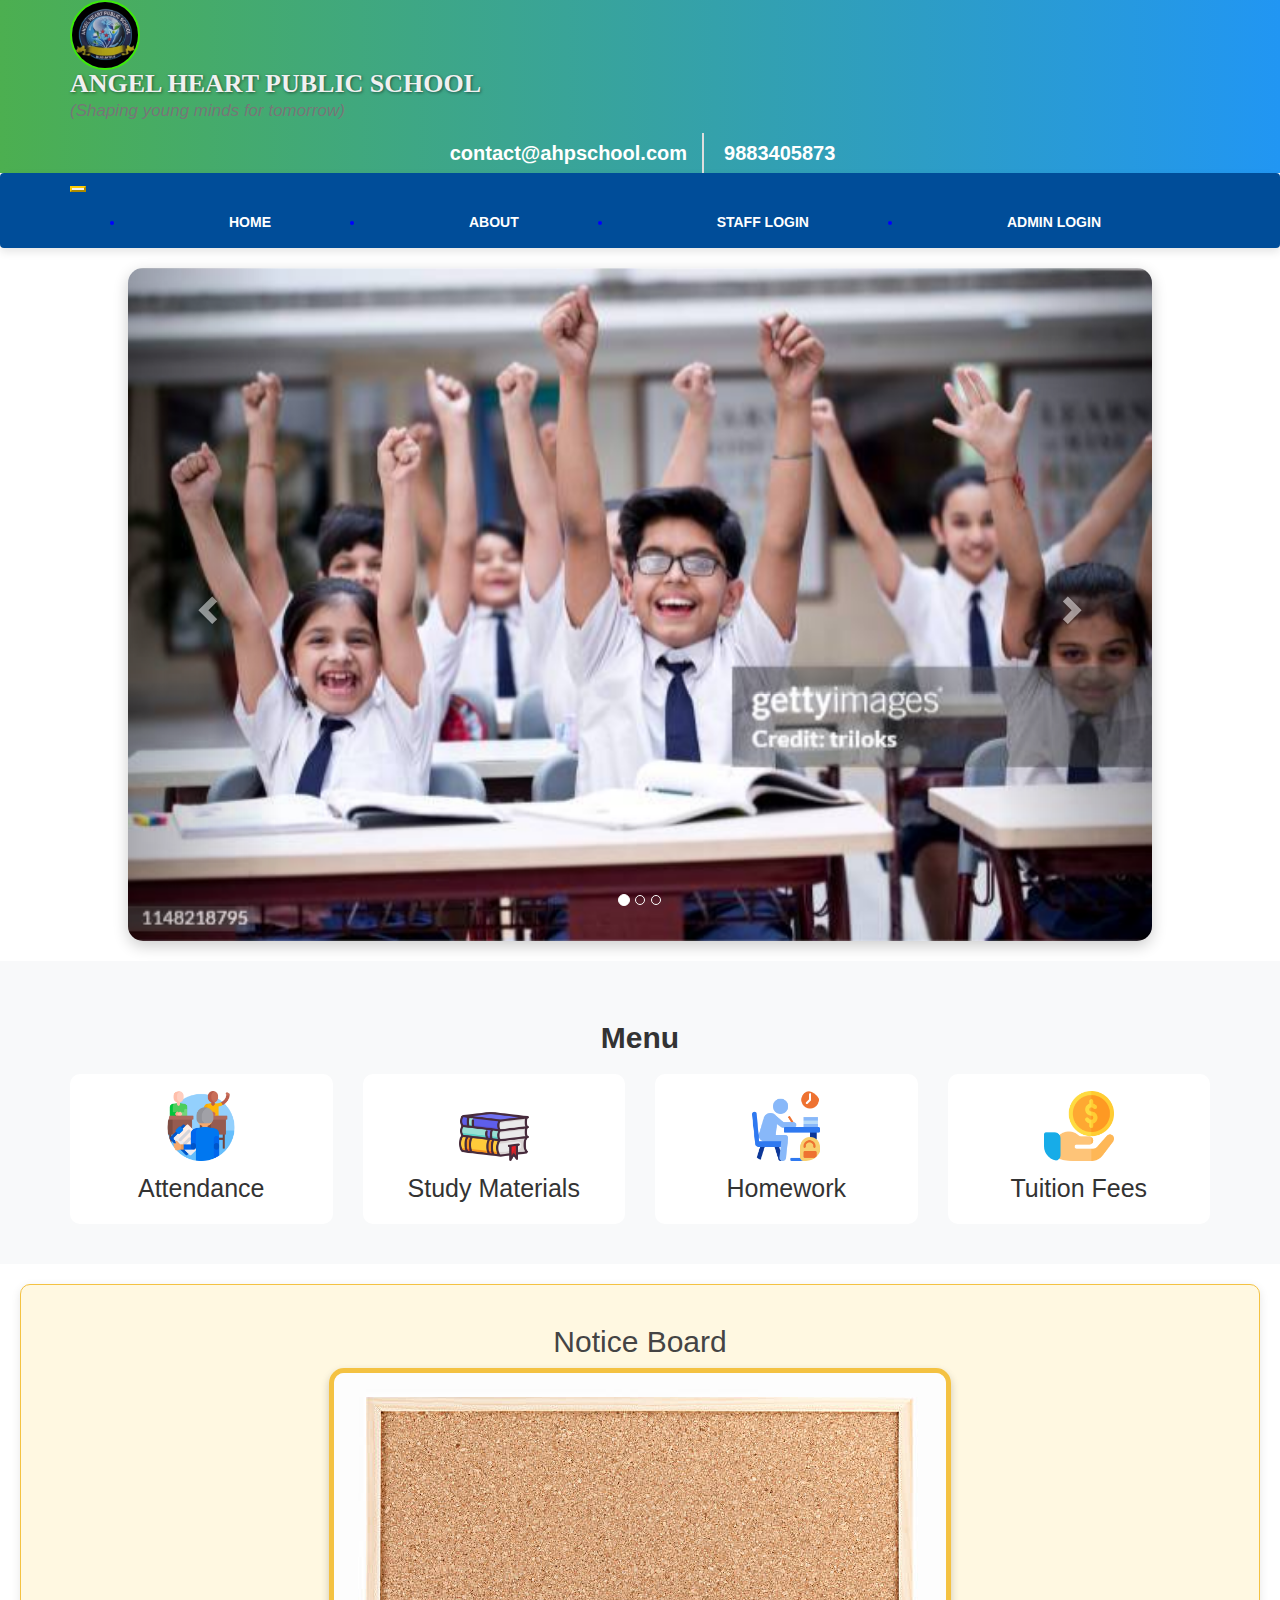
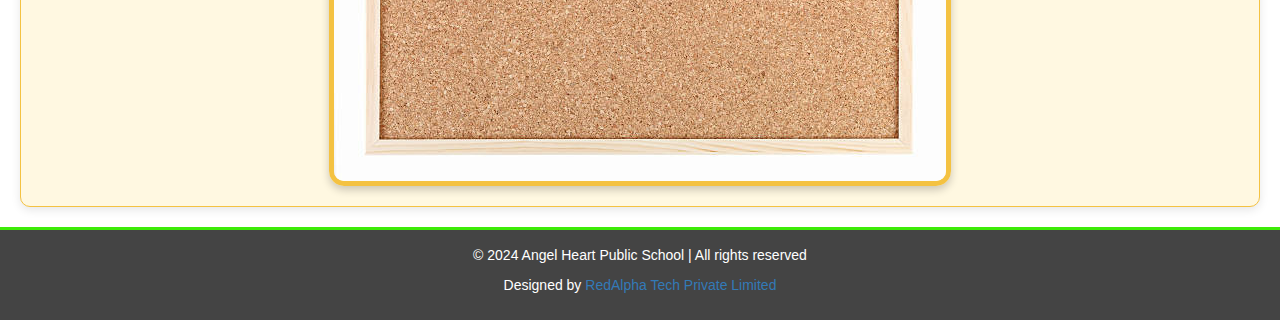
<file: index.html>
<!doctype html>
<html lang="en">

<head>
    <!-- Required meta tags -->
    <meta charset="utf-8">
    <meta name="viewport" content="width=device-width, initial-scale=1, shrink-to-fit=no">

    <!-- Bootstrap CSS -->
    <link rel="stylesheet" href="https://cdn.jsdelivr.net/npm/bootstrap@4.1.3/dist/css/bootstrap.min.css"
        integrity="sha384-MCw98/SFnGE8fJT3GXwEOngsV7Zt27NXFoaoApmYm81iuXoPkFOJwJ8ERdknLPMO" crossorigin="anonymous">
    <link rel="stylesheet" href="style.css">
    <link rel="stylesheet" href="https://maxcdn.bootstrapcdn.com/bootstrap/3.4.1/css/bootstrap.min.css">
    <script src="https://ajax.googleapis.com/ajax/libs/jquery/3.7.1/jquery.min.js"></script>
    <script src="https://maxcdn.bootstrapcdn.com/bootstrap/3.4.1/js/bootstrap.min.js"></script>
    <link rel="stylesheet" href="https://cdnjs.cloudflare.com/ajax/libs/font-awesome/6.6.0/css/all.min.css"
        integrity="sha512-Kc323vGBEqzTmouAECnVceyQqyqdsSiqLQISBL29aUW4U/M7pSPA/gEUZQqv1cwx4OnYxTxve5UMg5GT6L4JJg=="
        crossorigin="anonymous" referrerpolicy="no-referrer" />

    <title>Welcome to Angel Heart Public School</title>
</head>

<body>
    <!-- Header Section -->
<header class="header p-3 bg-gradient border-bottom">
    <div class="container d-flex justify-content-between align-items-center">
        <!-- School Logo and Name -->
        <div class="logo-section d-flex align-items-center">
            <img src="school-logo.png" alt="School Logo" class="school-logo animated-logo">
            <div>
                <h1 class="school-name mb-0">Angel Heart Public School</h1>
                <p class="text-muted mb-0">(Shaping young minds for tomorrow)</p>
            </div>
        </div>

        <!-- Contact Information -->
        
    </div>
    <div class="contact-info d-flex justify-content-center align-items-center">
        <div class="contact-item d-flex align-items-center">
            <i class="fa-solid fa-envelope" title="Send Email"></i>
            <a href="mailto:contact@ahpschool.com">contact@ahpschool.com</a>
        </div>
        <div class="separator"></div>
        <div class="contact-item d-flex align-items-center">
            <i class="fa-solid fa-phone" title="Call Us"></i>
            <a href="tel:+11234567890">9883405873</a>
        </div>
        <!-- <div class="separator"></div> -->
        <!-- <div class="contact-item d-flex align-items-center">
            <i class="fa-brands fa-whatsapp" title="Chat on WhatsApp"></i>
            <a href="https://wa.me/19876543210" target="_blank">+1-987-654-3210</a>
        </div> -->
    </div>
    
    
</header>

    <!-- Navbar Section -->
    <nav class="navbar navbar-expand-lg navbar-light bg-light">
        <div class="container">
            <button class="navbar-toggler" type="button" data-toggle="collapse" data-target="#navbarNav"
                aria-controls="navbarNav" aria-expanded="false" aria-label="Toggle navigation">
                <span class="navbar-toggler-icon"></span>
            </button>
            <div class="collapse navbar-collapse" id="navbarNav">
                <ul class="navbar-nav w-100 d-flex justify-content-between">
                    <li class="nav-item flex-grow-1 text-center"><a class="nav-link" href="index.html"><i class="fa-solid fa-house"></i>Home</a></li>
                    <li class="nav-item flex-grow-1 text-center"><a class="nav-link" href="about.html"><i class="fa-solid fa-address-card"></i>About</a></li>
                    <li class="nav-item flex-grow-1 text-center"><a class="nav-link" href="#staff-login"><i class="fa-solid fa-user-tie"></i>Staff Login</a>
                    </li>
                    <li class="nav-item flex-grow-1 text-center"><a class="nav-link" href="#admin-login"><i class="fa-solid fa-user" style="size: 3rem;"></i>Admin Login</a>
                    </li>
                </ul>
            </div>
        </div>
    </nav>

    <!-- Carousel Section -->
    <div class="containerr">
        <div id="myCarousel" class="carousel slide" data-ride="carousel">
            <!-- Indicators -->
            <ol class="carousel-indicators">
                <li data-target="#myCarousel" data-slide-to="0" class="active"></li>
                <li data-target="#myCarousel" data-slide-to="1"></li>
                <li data-target="#myCarousel" data-slide-to="2"></li>
            </ol>

            <!-- Wrapper for slides -->
            <div class="carousel-inner">
                <div class="item active">
                    <img src="image1.jpg" alt="Los Angeles" style="width:100%;">
                </div>

                <div class="item">
                    <img src="image2.jpg" alt="Chicago" style="width:100%;">
                </div>

                <div class="item">
                    <img src="image3.jpg" alt="New york" style="width:100%;">
                </div>
            </div>

            <!-- Left and right controls -->
            <a class="left carousel-control" href="#myCarousel" data-slide="prev">
                <span class="glyphicon glyphicon-chevron-left"></span>
                <span class="sr-only">Previous</span>
            </a>
            <a class="right carousel-control" href="#myCarousel" data-slide="next">
                <span class="glyphicon glyphicon-chevron-right"></span>
                <span class="sr-only">Next</span>
            </a>
        </div>
    </div>

    <!-- Updated Menu Section -->
    <section class="menu-grid py-4 bg-light">
        <div class="container">
            <h2 class="text-center mb-4">Menu</h2>
            <div class="row text-center">
                <div class="col-6 col-md-3">
                    <div class="menu-card shadow p-3 rounded">
                        <a href="attendence.html"><img src="image4.png" alt="Attendance"></a>
                        <p class="mb-0"><a href="attendence.html">Attendance</a></p>
                    </div>
                </div>
                <div class="col-6 col-md-3">
                    <div class="menu-card shadow p-3 rounded">
                        <a href="stydymaterial.html"><img src="image5.png" alt="Study Materials"></a>
                        <p class="mb-0"><a href="stydymaterial.html">Study Materials</a></p>
                    </div>
                </div>
                <div class="col-6 col-md-3">
                    <div class="menu-card shadow p-3 rounded">
                        <a href="homework.html"><img src="image6.png" alt="Homework"></a>
                        <p class="mb-0"><a href="homework.html">Homework</a></p>
                    </div>
                </div>
                <div class="col-6 col-md-3">
                    <div class="menu-card shadow p-3 rounded">
                        <a href="tutionfees.html"><img src="image7.png" alt="Tuition Fees"></a>
                        <p class="mb-0"><a href="tutionfees.html">Tuition Fees</a></p>
                    </div>
                </div>
            </div>
        </div>
    </section>
    

    <!-- Notice Board Section -->
    <section class="notice-board my-4 p-4 border border-warning bg-light">
        <h2 class="text-center">Notice Board</h2>
        <div class="notice-image-container text-center mb-3">
            <img id="notice-image" src="notice-board.jpg" alt="Notice Image" class="notice-image">
        </div>
    </section>

    <!-- Footer Section -->
    <footer class="footer bg-dark text-white text-center py-3">
        <p>&copy; 2024 Angel Heart Public School | All rights reserved</p>
        <p>Designed by <a href="https://soumya-xd.github.io/ds/#">RedAlpha Tech Private Limited</a></p>
    </footer>
</body>

</html>
</file>
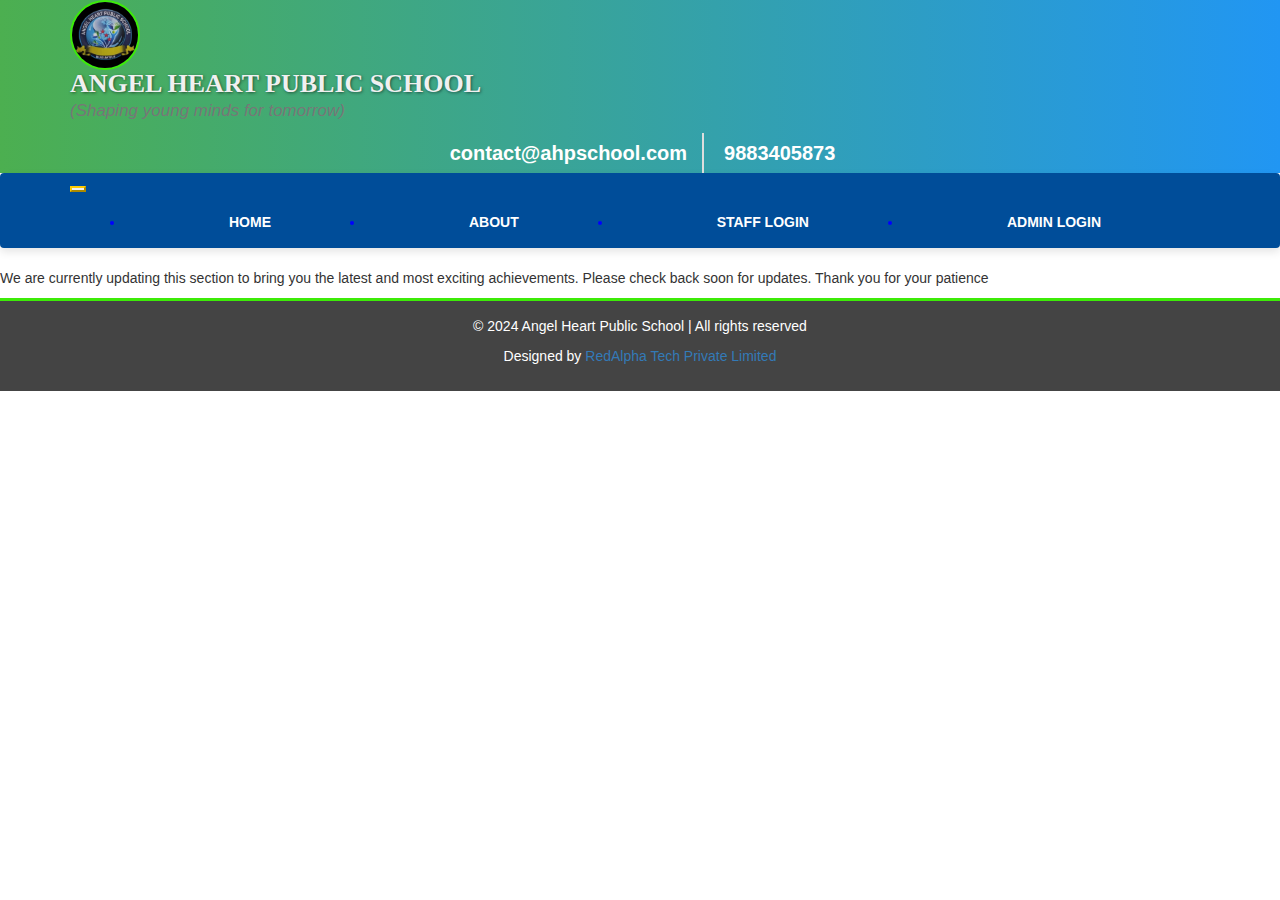
<file: about.html>
<!doctype html>
<html lang="en">

<head>
    <!-- Required meta tags -->
    <meta charset="utf-8">
    <meta name="viewport" content="width=device-width, initial-scale=1, shrink-to-fit=no">

    <!-- Bootstrap CSS -->
    <link rel="stylesheet" href="https://cdn.jsdelivr.net/npm/bootstrap@4.1.3/dist/css/bootstrap.min.css"
        integrity="sha384-MCw98/SFnGE8fJT3GXwEOngsV7Zt27NXFoaoApmYm81iuXoPkFOJwJ8ERdknLPMO" crossorigin="anonymous">
    <link rel="stylesheet" href="style.css">
    <link rel="stylesheet" href="https://maxcdn.bootstrapcdn.com/bootstrap/3.4.1/css/bootstrap.min.css">
    <script src="https://ajax.googleapis.com/ajax/libs/jquery/3.7.1/jquery.min.js"></script>
    <script src="https://maxcdn.bootstrapcdn.com/bootstrap/3.4.1/js/bootstrap.min.js"></script>
    <link rel="stylesheet" href="https://cdnjs.cloudflare.com/ajax/libs/font-awesome/6.6.0/css/all.min.css"
        integrity="sha512-Kc323vGBEqzTmouAECnVceyQqyqdsSiqLQISBL29aUW4U/M7pSPA/gEUZQqv1cwx4OnYxTxve5UMg5GT6L4JJg=="
        crossorigin="anonymous" referrerpolicy="no-referrer" />

    <title>Welcome to Angel Heart Public School</title>
</head>

<body>
    <!-- Header Section -->
    <!-- Enhanced Header Section -->
    <header class="header p-3 bg-gradient border-bottom">
        <div class="container d-flex justify-content-between align-items-center">
            <!-- School Logo and Name -->
            <div class="logo-section d-flex align-items-center">
                <img src="school-logo.png" alt="School Logo" class="school-logo animated-logo">
                <div>
                    <h1 class="school-name mb-0">Angel Heart Public School</h1>
                    <p class="text-muted mb-0">(Shaping young minds for tomorrow)</p>
                </div>
            </div>

            <!-- Contact Information -->

        </div>
        <div class="contact-info d-flex justify-content-center align-items-center">
            <div class="contact-item d-flex align-items-center">
                <i class="fa-solid fa-envelope" title="Send Email"></i>
                <a href="mailto:contact@ahpschool.com">contact@ahpschool.com</a>
            </div>
            <div class="separator"></div>
            <div class="contact-item d-flex align-items-center">
                <i class="fa-solid fa-phone" title="Call Us"></i>
                <a href="tel:+11234567890">9883405873</a>
            </div>
            <!-- <div class="separator"></div> -->
            <!-- <div class="contact-item d-flex align-items-center">
                <i class="fa-brands fa-whatsapp" title="Chat on WhatsApp"></i>
                <a href="https://wa.me/19876543210" target="_blank">+1-987-654-3210</a>
            </div> -->
        </div>


    </header>

    <!-- Navbar Section -->
    <nav class="navbar navbar-expand-lg navbar-light bg-light">
        <div class="container">
            <button class="navbar-toggler" type="button" data-toggle="collapse" data-target="#navbarNav"
                aria-controls="navbarNav" aria-expanded="false" aria-label="Toggle navigation">
                <span class="navbar-toggler-icon"></span>
            </button>
            <div class="collapse navbar-collapse" id="navbarNav">
                <ul class="navbar-nav w-100 d-flex justify-content-between">
                    <li class="nav-item flex-grow-1 text-center"><a class="nav-link" href="index.html"><i
                                class="fa-solid fa-house"></i>Home</a></li>
                    <li class="nav-item flex-grow-1 text-center"><a class="nav-link" href="about.html"><i
                                class="fa-solid fa-address-card"></i>About</a></li>
                    <li class="nav-item flex-grow-1 text-center"><a class="nav-link" href="#staff-login"><i
                                class="fa-solid fa-user-tie"></i>Staff Login</a>
                    </li>
                    <li class="nav-item flex-grow-1 text-center"><a class="nav-link" href="#admin-login"><i
                                class="fa-solid fa-user" style="size: 3rem;"></i>Admin Login</a>
                    </li>
                </ul>
            </div>
        </div>
    </nav>
    <div class="aboutcontainer">
        <p>
            We are currently updating this section to bring you the latest and most exciting achievements. Please check
            back soon for updates. Thank you for your patience
        </p>
    </div>
    <!-- Footer Section -->
    <footer class="footer bg-dark text-white text-center py-3">
        <p>&copy; 2024 Angel Heart Public School | All rights reserved</p>
        <p>Designed by <a href="https://soumya-xd.github.io/ds/#">RedAlpha Tech Private Limited</a></p>
    </footer>

    <!-- Optional JavaScript -->
    <!-- jQuery first, then Popper.js, then Bootstrap JS -->
    <script src="https://code.jquery.com/jquery-3.3.1.min.js"
        integrity="sha384-tsQFQP29ujpAAmcVXj8aD+5yXk5LCQmTbtniRgF0E4CsDYM+7jlgB4MZr9jtqsbE"
        crossorigin="anonymous"></script>
    <script src="https://cdn.jsdelivr.net/npm/popper.js@1.14.3/dist/umd/popper.min.js"
        integrity="sha384-ZMP7rVo3mIyk0WLaUAdn689aCwoqbBJiSnjAK/l8WvCWPIPm49" crossorigin="anonymous"></script>
    <script src="https://cdn.jsdelivr.net/npm/bootstrap@4.1.3/dist/js/bootstrap.min.js"
        integrity="sha384-ChfqqxuZUCnJSK3+MXmPNIyE6ZbWh2IMqE241rYiqJxyMiZ6OW/JmZQ5stwEULTy"
        crossorigin="anonymous"></script>
</body>

</html>
</file>
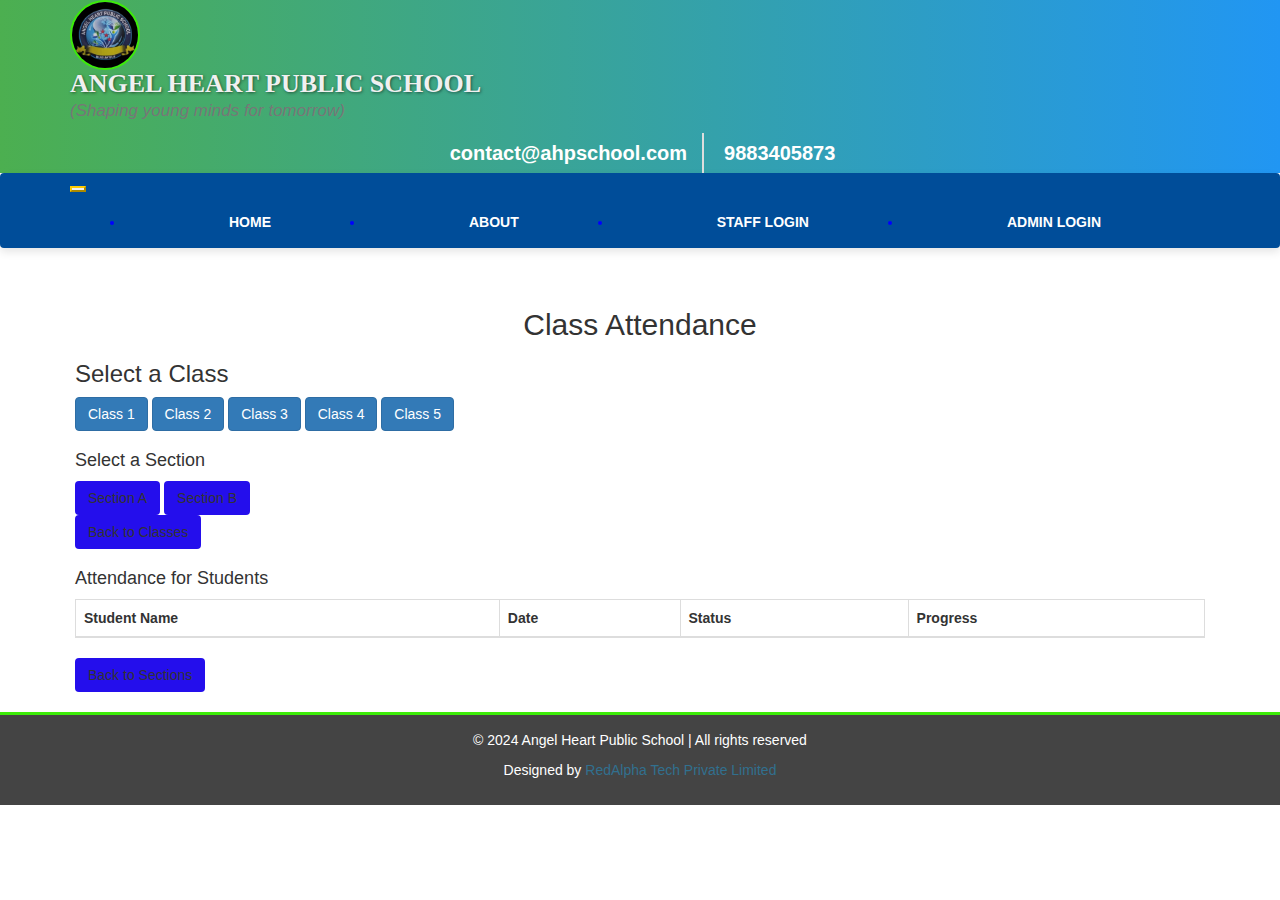
<file: attendence.html>
<!doctype html>
<html lang="en">

<head>
    <!-- Required meta tags -->
    <meta charset="utf-8">
    <meta name="viewport" content="width=device-width, initial-scale=1, shrink-to-fit=no">

    <!-- Bootstrap CSS -->
    <link rel="stylesheet" href="https://cdn.jsdelivr.net/npm/bootstrap@4.1.3/dist/css/bootstrap.min.css"
        integrity="sha384-MCw98/SFnGE8fJT3GXwEOngsV7Zt27NXFoaoApmYm81iuXoPkFOJwJ8ERdknLPMO" crossorigin="anonymous">
    <link rel="stylesheet" href="style.css">
    <link rel="stylesheet" href="https://maxcdn.bootstrapcdn.com/bootstrap/3.4.1/css/bootstrap.min.css">
    <script src="https://ajax.googleapis.com/ajax/libs/jquery/3.7.1/jquery.min.js"></script>
    <script src="https://maxcdn.bootstrapcdn.com/bootstrap/3.4.1/js/bootstrap.min.js"></script>
    <link rel="stylesheet" href="https://cdnjs.cloudflare.com/ajax/libs/font-awesome/6.6.0/css/all.min.css"
        integrity="sha512-Kc323vGBEqzTmouAECnVceyQqyqdsSiqLQISBL29aUW4U/M7pSPA/gEUZQqv1cwx4OnYxTxve5UMg5GT6L4JJg=="
        crossorigin="anonymous" referrerpolicy="no-referrer" />

    <title>Welcome to Angel Heart Public School</title>
</head>

<body>
    <!-- Header Section -->
    <!-- Enhanced Header Section -->
    <header class="header p-3 bg-gradient border-bottom">
        <div class="container d-flex justify-content-between align-items-center">
            <!-- School Logo and Name -->
            <div class="logo-section d-flex align-items-center">
                <img src="school-logo.png" alt="School Logo" class="school-logo animated-logo">
                <div>
                    <h1 class="school-name mb-0">Angel Heart Public School</h1>
                    <p class="text-muted mb-0">(Shaping young minds for tomorrow)</p>
                </div>
            </div>
    
            <!-- Contact Information -->
            
        </div>
        <div class="contact-info d-flex justify-content-center align-items-center">
            <div class="contact-item d-flex align-items-center">
                <i class="fa-solid fa-envelope" title="Send Email"></i>
                <a href="mailto:contact@ahpschool.com">contact@ahpschool.com</a>
            </div>
            <div class="separator"></div>
            <div class="contact-item d-flex align-items-center">
                <i class="fa-solid fa-phone" title="Call Us"></i>
                <a href="tel:+11234567890">9883405873</a>
            </div>
            <!-- <div class="separator"></div> -->
            <!-- <div class="contact-item d-flex align-items-center">
                <i class="fa-brands fa-whatsapp" title="Chat on WhatsApp"></i>
                <a href="https://wa.me/19876543210" target="_blank">+1-987-654-3210</a>
            </div> -->
        </div>
        
        
    </header>
    
        <!-- Navbar Section -->
        <nav class="navbar navbar-expand-lg navbar-light bg-light">
            <div class="container">
                <button class="navbar-toggler" type="button" data-toggle="collapse" data-target="#navbarNav"
                    aria-controls="navbarNav" aria-expanded="false" aria-label="Toggle navigation">
                    <span class="navbar-toggler-icon"></span>
                </button>
                <div class="collapse navbar-collapse" id="navbarNav">
                    <ul class="navbar-nav w-100 d-flex justify-content-between">
                        <li class="nav-item flex-grow-1 text-center"><a class="nav-link" href="index.html"><i class="fa-solid fa-house"></i>Home</a></li>
                        <li class="nav-item flex-grow-1 text-center"><a class="nav-link" href="about.html"><i class="fa-solid fa-address-card"></i>About</a></li>
                        <li class="nav-item flex-grow-1 text-center"><a class="nav-link" href="#staff-login"><i class="fa-solid fa-user-tie"></i>Staff Login</a>
                        </li>
                        <li class="nav-item flex-grow-1 text-center"><a class="nav-link" href="#admin-login"><i class="fa-solid fa-user" style="size: 3rem;"></i>Admin Login</a>
                        </li>
                    </ul>
                </div>
            </div>
        </nav>

    <div class="attendance-container container my-5">
        <h2 class="text-center mb-4">Class Attendance</h2>

        <style>
            body {
                font-family: Arial, sans-serif;
            }

            .attendance-container {
                padding: 20px;
            }

            .attendance-table th,
            .attendance-table td {
                text-align: center;
            }

            .clickable {
                cursor: pointer;
                text-decoration: underline;
                color: rgb(11, 11, 240);
                transition: color 0.3s ease;
            }

            .clickable:hover {
                color: rgb(228, 24, 24);
            }

            .animated-button {
                transition: transform 0.3s ease;
            }

            .animated-button:hover {
                transform: scale(1.1);
            }

            .btn-secondary {
                background-color: #240eec;
            }

            .btn-secondary:hover {
                background-color: #0400ff91;
            }

            .list-group-item {
                cursor: pointer;
                transition: background-color 0.3s ease;
            }

            .list-group-item:hover {
                background-color: #18c521;
            }

            .badge {
                font-size: 1rem;
            }

            .table-success{
                background-color: #18c521;
            }
            .table-danger{
                background-color: red;
            }
            .progress-container {
                display: flex;
                align-items: center;
                gap: 8px;
            }
        
            .progress-bar {
                width: 100%;
                height: 20px;
                background-color: #e0e0e0;
                border-radius: 10px;
                overflow: hidden;
                position: relative;
            }
        
            .progress-bar-fill {
                height: 100%;
                background-color: #4caf50;
                width: 0%;
                transition: width 1s ease-in-out;
            }
        
            .progress-percentage {
                min-width: 40px;
                text-align: center;
                font-weight: bold;
            }
            /* Style for rows where the student is present today */
     .table-success {
    background-color: #d4edda !important; /* Light green background */
    color: #155724; /* Dark green text */
       }

/* Style for rows where the student is absent today */
     .table-danger {
    background-color: #f8d7da !important; /* Light red background */
    color: #721c24; /* Dark red text */
      }

        </style>

        <!-- Step 1: Display Classes -->
        <div id="classView">
            <h3>Select a Class</h3>
            <div class="d-flex flex-column align-items-center">
                <button class="btn btn-primary mb-3 animated-button" onclick="showSections('Class 1')">Class 1</button>
                <button class="btn btn-primary mb-3 animated-button" onclick="showSections('Class 2')">Class 2</button>
                <button class="btn btn-primary mb-3 animated-button" onclick="showSections('Class 3')">Class 3</button>
                <button class="btn btn-primary mb-3 animated-button" onclick="showSections('Class 4')">Class 4</button>
                <button class="btn btn-primary mb-3 animated-button" onclick="showSections('Class 5')">Class 5</button>
            
            </div>
        </div>

        <!-- Step 2: Display Sections -->
        <div id="sectionView" class="d-none">
            <h3 id="selectedClass"></h3>
            <h4>Select a Section</h4>
            <div class="d-flex flex-column align-items-center">
                <button class="btn btn-secondary mb-3 animated-button" onclick="showStudents('Section A')">Section A</button>
                <button class="btn btn-secondary mb-3 animated-button" onclick="showStudents('Section B')">Section B</button>
            </div>
            <button class="btn btn-secondary mt-3" onclick="goBackToClasses()">Back to Classes</button>
        </div>

        <!-- Step 3: Display Students and Attendance in Table -->
   <!-- Step 3: Display Students and Attendance in Table -->
<div id="studentAttendanceView" class="d-none">
    <h3 id="selectedSection"></h3>
    <h4>Attendance for Students</h4>
    <table class="table table-bordered">
        <thead>
            <tr>
                <th>Student Name</th>
                <th>Date</th>
                <th>Status</th>
                <th>Progress</th> <!-- New Progress Column -->
            </tr>
        </thead>
        <tbody id="attendanceTable"></tbody>
    </table>
    <button class="btn btn-secondary mt-3" onclick="goBackToSection()">Back to Sections</button>
</div>

        </div>

    </div>
<script>
    <!-- JavaScript Section -->
    // Student Data and Attendance Records
    const studentData = {
        "Class 10": {
            "Section A": ["John Doe", "Jane Smith"],
            "Section B": ["Alice Johnson", "Bob Brown"]
        },
        "Class 11": {
            "Section A": ["Charlie Davis", "Eve Adams"],
            "Section B": ["Frank Wright", "Grace Hall"]
        },
        "Class 12": {
            "Section A": ["Hannah Lee", "Ian Scott"],
            "Section B": ["Jack White", "Kara Black"]
        }
    };

    // Attendance records with status for each student
    const attendanceRecords = {
        "John Doe": [
            { date: "2024-11-01", status: "Present" },
            { date: "2024-11-22", status: "Present" },
             // Today's date
        ],
        "Jane Smith": [
            { date: "2024-11-01", status: "Present" },
            { date: "2024-11-22", status: "Absent" } // Today's date
        ]
    };

    // 1. Show Sections based on class selection
    function showSections(className) {
        document.getElementById("classView").classList.add("d-none");
        document.getElementById("sectionView").classList.remove("d-none");
        document.getElementById("selectedClass").innerText = `Selected Class: ${className}`;
    }

    // 2. Go back to Class Selection
    function goBackToClasses() {
        document.getElementById("sectionView").classList.add("d-none");
        document.getElementById("classView").classList.remove("d-none");
    }

    // 3. Show students and their attendance with progress
    function showStudents(sectionName) {
        document.getElementById("sectionView").classList.add("d-none");
        document.getElementById("studentAttendanceView").classList.remove("d-none");
        document.getElementById("selectedSection").innerText = `Selected Section: ${sectionName}`;

        const attendanceTable = document.getElementById("attendanceTable");
        attendanceTable.innerHTML = "";

        const todayDate = new Date().toISOString().split("T")[0]; // Get today's date in YYYY-MM-DD format

        // Fetch students and their attendance records
        const students = studentData["Class 10"][sectionName]; // Adjust class dynamically if needed
        students.forEach(student => {
            const records = attendanceRecords[student] || [];
            const totalDays = records.length;
            const presentDays = records.filter(record => record.status.toLowerCase() === "present").length;

            const attendancePercentage = totalDays > 0 ? (presentDays / totalDays) * 100 : 0;

           
      // Check if the student is present today
const todayRecord = records.find(record => record.date === todayDate);
const todayStatus = todayRecord ? todayRecord.status : "Absent";

// Set row background color based on today's status
const rowClass = todayStatus === "Present" ? "table-success" : "table-danger";

            let statuscolor;
            if(todayStatus=="table-success") {
                statuscolor = "green";
            }
            else{
                statuscolor="Red";
            }
            // Set progress bar color based on attendance percentage
            let progressColor;
            if (attendancePercentage < 49) {
                progressColor = "blue";
            } else if (attendancePercentage >= 50 && attendancePercentage < 75) {
                progressColor = "red";
            } else {
                progressColor = "orange";
            }

            // Add a row for the student's attendance record
            const row = document.createElement("tr");
            row.innerHTML = `
                <td>${student}</td>
                <td>${todayDate}</td>
                <td>${todayStatus}</td> <!-- Show today's attendance status -->
                <td>
                    <div class="progress" style="height: 20px; background-color: #f1f1f1;">
                        <div class="progress-bar" role="progressbar"
                            style="width: ${attendancePercentage}%; background-color: ${progressColor};"
                            aria-valuenow="${attendancePercentage}" 
                            aria-valuemin="0" aria-valuemax="100">
                            ${attendancePercentage.toFixed(1)}%
                        </div>
                    </div>
                </td>
            `;
            attendanceTable.appendChild(row);
               // Get the status element and update its style based on attendance
        const statusElement = document.getElementById(`attendance-status-${student}`);
        if (todayStatus === "Present") {
            statusElement.classList.add("badge-present");
            statusElement.classList.remove("badge-absent");
        } else {
            statusElement.classList.add("badge-absent");
            statusElement.classList.remove("badge-present");
        }
        });
    }

    // 4. Go back to section selection
    function goBackToSection() {
        document.getElementById("studentAttendanceView").classList.add("d-none");
        document.getElementById("sectionView").classList.remove("d-none");
    }

    </script>
    <script src="https://cdn.jsdelivr.net/npm/bootstrap@5.3.0/dist/js/bootstrap.bundle.min.js"></script>

    <!-- Footer Section -->
    <footer class="footer bg-dark text-white text-center py-3">
        <p>&copy; 2024 Angel Heart Public School | All rights reserved</p>
        <p>Designed by <a href="https://soumya-xd.github.io/ds/#" class="text-decoration-none text-info">RedAlpha Tech Private Limited</a></p>
    </footer>
</body>

</html>
</file>
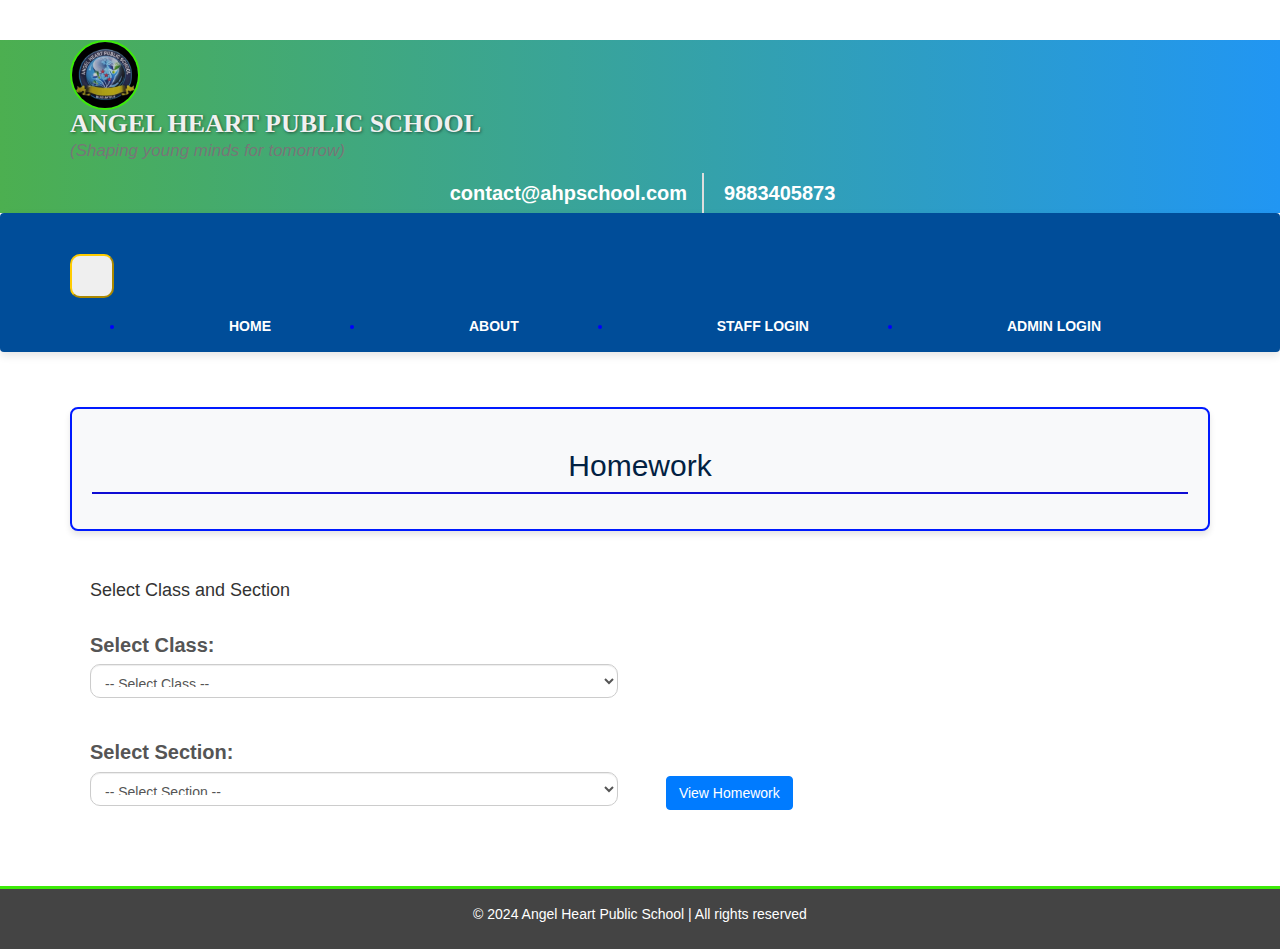
<file: homework.html>
<!doctype html>
<html lang="en">

<head>
    <!-- Required meta tags -->
    <meta charset="utf-8">
    <meta name="viewport" content="width=device-width, initial-scale=1, shrink-to-fit=no">

    <!-- Bootstrap CSS -->
    <link rel="stylesheet" href="https://cdn.jsdelivr.net/npm/bootstrap@4.1.3/dist/css/bootstrap.min.css"
        integrity="sha384-MCw98/SFnGE8fJT3GXwEOngsV7Zt27NXFoaoApmYm81iuXoPkFOJwJ8ERdknLPMO" crossorigin="anonymous">
    <link rel="stylesheet" href="style.css">
    <link rel="stylesheet" href="https://maxcdn.bootstrapcdn.com/bootstrap/3.4.1/css/bootstrap.min.css">
    <script src="https://ajax.googleapis.com/ajax/libs/jquery/3.7.1/jquery.min.js"></script>
    <script src="https://maxcdn.bootstrapcdn.com/bootstrap/3.4.1/js/bootstrap.min.js"></script>
    <link rel="stylesheet" href="https://cdnjs.cloudflare.com/ajax/libs/font-awesome/6.6.0/css/all.min.css"
        integrity="sha512-Kc323vGBEqzTmouAECnVceyQqyqdsSiqLQISBL29aUW4U/M7pSPA/gEUZQqv1cwx4OnYxTxve5UMg5GT6L4JJg=="
        crossorigin="anonymous" referrerpolicy="no-referrer" />

    <title>Welcome to Angel Heart Public School</title>
</head>

<body>
    <!-- Header Section -->
    <!-- Enhanced Header Section -->
    <header class="header p-3 bg-gradient border-bottom">
        <div class="container d-flex justify-content-between align-items-center">
            <!-- School Logo and Name -->
            <div class="logo-section d-flex align-items-center">
                <img src="school-logo.png" alt="School Logo" class="school-logo animated-logo">
                <div>
                    <h1 class="school-name mb-0">Angel Heart Public School</h1>
                    <p class="text-muted mb-0">(Shaping young minds for tomorrow)</p>
                </div>
            </div>
    
            <!-- Contact Information -->
            
        </div>
        <div class="contact-info d-flex justify-content-center align-items-center">
            <div class="contact-item d-flex align-items-center">
                <i class="fa-solid fa-envelope" title="Send Email"></i>
                <a href="mailto:contact@ahpschool.com">contact@ahpschool.com</a>
            </div>
            <div class="separator"></div>
            <div class="contact-item d-flex align-items-center">
                <i class="fa-solid fa-phone" title="Call Us"></i>
                <a href="tel:+11234567890">9883405873</a>
            </div>
            <!-- <div class="separator"></div> -->
            <!-- <div class="contact-item d-flex align-items-center">
                <i class="fa-brands fa-whatsapp" title="Chat on WhatsApp"></i>
                <a href="https://wa.me/19876543210" target="_blank">+1-987-654-3210</a>
            </div> -->
        </div>
        
        
    </header>
    
        <!-- Navbar Section -->
        <nav class="navbar navbar-expand-lg navbar-light bg-light">
            <div class="container">
                <button class="navbar-toggler" type="button" data-toggle="collapse" data-target="#navbarNav"
                    aria-controls="navbarNav" aria-expanded="false" aria-label="Toggle navigation">
                    <span class="navbar-toggler-icon"></span>
                </button>
                <div class="collapse navbar-collapse" id="navbarNav">
                    <ul class="navbar-nav w-100 d-flex justify-content-between">
                        <li class="nav-item flex-grow-1 text-center"><a class="nav-link" href="index.html"><i class="fa-solid fa-house"></i>Home</a></li>
                        <li class="nav-item flex-grow-1 text-center"><a class="nav-link" href="about.html"><i class="fa-solid fa-address-card"></i>About</a></li>
                        <li class="nav-item flex-grow-1 text-center"><a class="nav-link" href="#staff-login"><i class="fa-solid fa-user-tie"></i>Staff Login</a>
                        </li>
                        <li class="nav-item flex-grow-1 text-center"><a class="nav-link" href="#admin-login"><i class="fa-solid fa-user" style="size: 3rem;"></i>Admin Login</a>
                        </li>
                    </ul>
                </div>
            </div>
        </nav>
    <style>
        /* General Body and Text Styles */

        .homework-box {
            border: 2px solid #001aff; /* Blue border */
            border-radius: 8px;
            padding: 20px;
            margin: 15px 0;
            box-shadow: 0 4px 6px rgba(0, 0, 0, 0.1);
            background-color: #f8f9fa; /* Light gray background */
        }
        
        .homework-box h2 {
            color: #022142;
            border-bottom: 2px solid #0f0cd3;
            padding-bottom: 10px;
            margin-bottom: 15px;
        }
        /* Basic Styling for the Selection View */
#selectionView {
    padding: 20px;
}

/* Form Group Label */
.form-group label {
    font-size: 1.1rem;
    font-weight: bold;
}

/* Form Control Input Fields */
.form-control {
    font-size: 1rem;
}

/* Responsive Layout for small screens (max-width: 768px) */
@media (max-width: 768px) {
    /* Reducing padding for small screens */
    #selectionView {
        padding: 10px;
    }

    /* Adjusting form group margin */
    .form-group {
        margin-bottom: 15px;
    }

    /* Making form label smaller */
    .form-group label {
        font-size: 1rem;
    }

    /* Making form control input smaller and with more padding */
    .form-control {
        font-size: 1rem;
        padding: 10px;
    }

    /* Center the select dropdowns for small screens */
    .form-group select {
        width: 100%;
    }

    /* Stack form groups vertically on smaller screens */
    .form-group {
        display: block;
        width: 100%;
    }
}

/* Layout for medium to large screens (min-width: 769px) */
@media (min-width: 769px) {
    /* Display form groups in two columns for larger screens */
    .form-group {
        display: inline-block;
        width: 48%; /* Two columns */
        margin-right: 4%;
    }

    /* Remove margin for the last form group */
    .form-group:last-child {
        margin-right: 0;
    }

    /* Larger font size and more padding for form control inputs */
    .form-control {
        font-size: 1.1rem;
        padding: 12px;
    }
}

/* Container for Main Content */
.container {
    margin-top: 40px;
}

/* Form Group Styling */
.form-group {
    margin-bottom: 20px;
    margin-top: 20px;
    
}

.form-group label {
    font-size: 20px;
    color: #555;
}

.form-control {
    border-radius: 10px;
    border: 1px solid #ccc;
    padding: 10px;
    font-size: 14px;
}


/* Button Container */
.btn-container {
    text-align: center;
    margin-top: 20px;
}
/* Button Styling */
button {
    font-size: 16px;
    padding: 20px 20px;
    border-radius: 10px;
    cursor: pointer;
    transition: background-color 0.3s;
}

/* Primary Button */
.btn-primary {
    background-color: #007bff;
    border-color: #007bff;
    color: white;
}

.btn-primary:hover {
    background-color: #0056b3;
    border-color: #004085;
}

/* Secondary Button */
.btn-secondary {
    background-color: #066b06;
    border-color: #32f50b;
    color: white;
}

.btn-secondary:hover {
    background-color: #5a6268;
    border-color: #545b62;
}

/* Homework Table Styles */
table {
    width: 100%;
    border-collapse: collapse;
    margin-top: 20px;
}

table th, table td {
    text-align: left;
    padding: 12px;
    border-bottom: 1px solid #ddd;
}

table th {
    background-color: #007bff;
    color: white;
    font-size: 16px;
}

table td {
    font-size: 14px;
}

table tr:nth-child(even) {
    background-color: #f8f9fa;
}

table tr:hover {
    background-color: #e9ecef;
}

/* Button inside table */
table .btn-sm {
    font-size: 12px;
    padding: 6px 10px;
}

/* Footer Section */
footer {
    background-color: #343a40;
    color: white;
    padding: 15px 0;
    margin-top: 40px;
}

footer p {
    font-size: 14px;
}

/* Selection View Styling */
#selectionView {
    margin-top: 20px;
}

/* Homework Table View */
#homeworkTableView {
    display: none;
    margin-top: 20px;
}

.content {
        flex: 1; /* Push the footer to the bottom */
    }

    </style>

    <!-- Homework Section -->
    <div class="container mt-4">
        <div class="homework-box">
            <h2 class="text-center mb-4">Homework</h2>
            <!-- Homework content goes here -->
        </div>

        <!-- Class and Section Selection -->
        <div id="selectionView">
            <h4>Select Class and Section</h4>
            <div class="form-group">
                <label for="selectClass">Select Class:</label>
                <select id="selectClass" class="form-control mb-3">
                    <option value="">-- Select Class --</option>
                    <option value="1">Class 1</option>
                    <option value="2">Class 2</option>
                    <option value="3">Class 3</option>
                    <option value="4">Class 4</option>
                    <option value="5">Class 5</option>
                </select>
            </div>
            <div class="form-group">
                <label for="selectSection">Select Section:</label>
                <select id="selectSection" class="form-control mb-3">
                    <option value="">-- Select Section --</option>
                    <option value="A">Section A</option>
                    <option value="B">Section B</option>
                </select>
            </div>
            <button class="btn btn-primary" onclick="showHomeworkTable()">View Homework</button>
        </div>

        <!-- Homework Table -->
        <div id="homeworkTableView" style="display: none;">
            <h4>Homework Details</h4>
            <table class="table table-bordered">
                <thead>
                    <tr>
                        <th>Teacher Name</th>
                        <th>Subject</th>
                        <th>Date</th>
                        <th>Homework</th>
                    </tr>
                </thead>
                <tbody id="tableContent">
                    <!-- Homework content will load dynamically -->
                </tbody>
            </table>
            <button class="btn btn-secondary" onclick="showSelectionView()">Return</button>
        </div>
    </div>

    <footer class="footer bg-dark text-white text-center py-3 mt-4">
        <p>&copy; 2024 Angel Heart Public School | All rights reserved</p>
    </footer>

    <script>
        // Simulated homework data
        const homeworkData = {
            "5": {
                A: [
                    { teacher: "Ms. Lee", subject: "English", date: "2024-11-22", homework: "Read Chapter 4" },
                    { teacher: "Mr. White", subject: "Math", date: "2024-11-23", homework: "Practice Exercise 5" },
                ],
                B: [
                    { teacher: "Ms. Green", subject: "Science", date: "2024-11-24", homework: "Lab report" },
                ],
            },
            "6": {
                A: [
                    { teacher: "Mr. Parker", subject: "Geography", date: "2024-11-22", homework: "Map Reading Exercise" },
                ],
                B: [
                    { teacher: "Ms. Adams", subject: "History", date: "2024-11-23", homework: "Write essay on WWI" },
                ],
            },
            "7": {
                A: [
                    { teacher: "Ms. Baker", subject: "Biology", date: "2024-11-25", homework: "Draw plant cell diagram" },
                ],
                B: [
                    { teacher: "Mr. Harris", subject: "Chemistry", date: "2024-11-26", homework: "Balancing equations" },
                ],
            },
        };

        // Show homework table
        function showHomeworkTable() {
            const selectedClass = document.getElementById("selectClass").value;
            const selectedSection = document.getElementById("selectSection").value;

            if (!selectedClass || !selectedSection) {
                alert("Please select both class and section.");
                return;
            }

            const tableContent = document.getElementById("tableContent");
            const homework = homeworkData[selectedClass]?.[selectedSection] || [];
            tableContent.innerHTML = "";

            if (homework.length === 0) {
                const tr = document.createElement("tr");
                tr.innerHTML = `<td colspan="4" class="text-center">No homework available for this class and section.</td>`;
                tableContent.appendChild(tr);
            } else {
                homework.forEach(row => {
                    const tr = document.createElement("tr");
                    tr.innerHTML = `
                        <td>${row.teacher}</td>
                        <td>${row.subject}</td>
                        <td>${row.date}</td>
                        <td><button class="btn btn-primary btn-sm" onclick="viewHomework('${row.homework}')">View Homework</button></td>
                    `;
                    tableContent.appendChild(tr);
                });
            }

            document.getElementById("selectionView").style.display = "none";
            document.getElementById("homeworkTableView").style.display = "block";
        }

        // View Homework details
        function viewHomework(homework) {
            alert("Homework: " + homework);
        }

        // Return to class and section selection view
        function showSelectionView() {
            document.getElementById("homeworkTableView").style.display = "none";
            document.getElementById("selectionView").style.display = "block";
        }
    </script>
    <script src="https://code.jquery.com/jquery-3.3.1.min.js"
    integrity="sha384-tsQFQP29ujpAAmcVXj8aD+5yXk5LCQmTbtniRgF0E4CsDYM+7jlgB4MZr9jtqsbE"
    crossorigin="anonymous"></script>
<script src="https://cdn.jsdelivr.net/npm/popper.js@1.14.3/dist/umd/popper.min.js"
    integrity="sha384-ZMP7rVo3mIyk0WLaUAdn689aCwoqbBJiSnjAK/l8WvCWPIPm49" crossorigin="anonymous"></script>
<script src="https://cdn.jsdelivr.net/npm/bootstrap@4.1.3/dist/js/bootstrap.min.js"
    integrity="sha384-ChfqqxuZUCnJSK3+MXmPNIyE6ZbWh2IMqE241rYiqJxyMiZ6OW/JmZQ5stwEULTy"
    crossorigin="anonymous"></script>
</body>

</html>
</file>
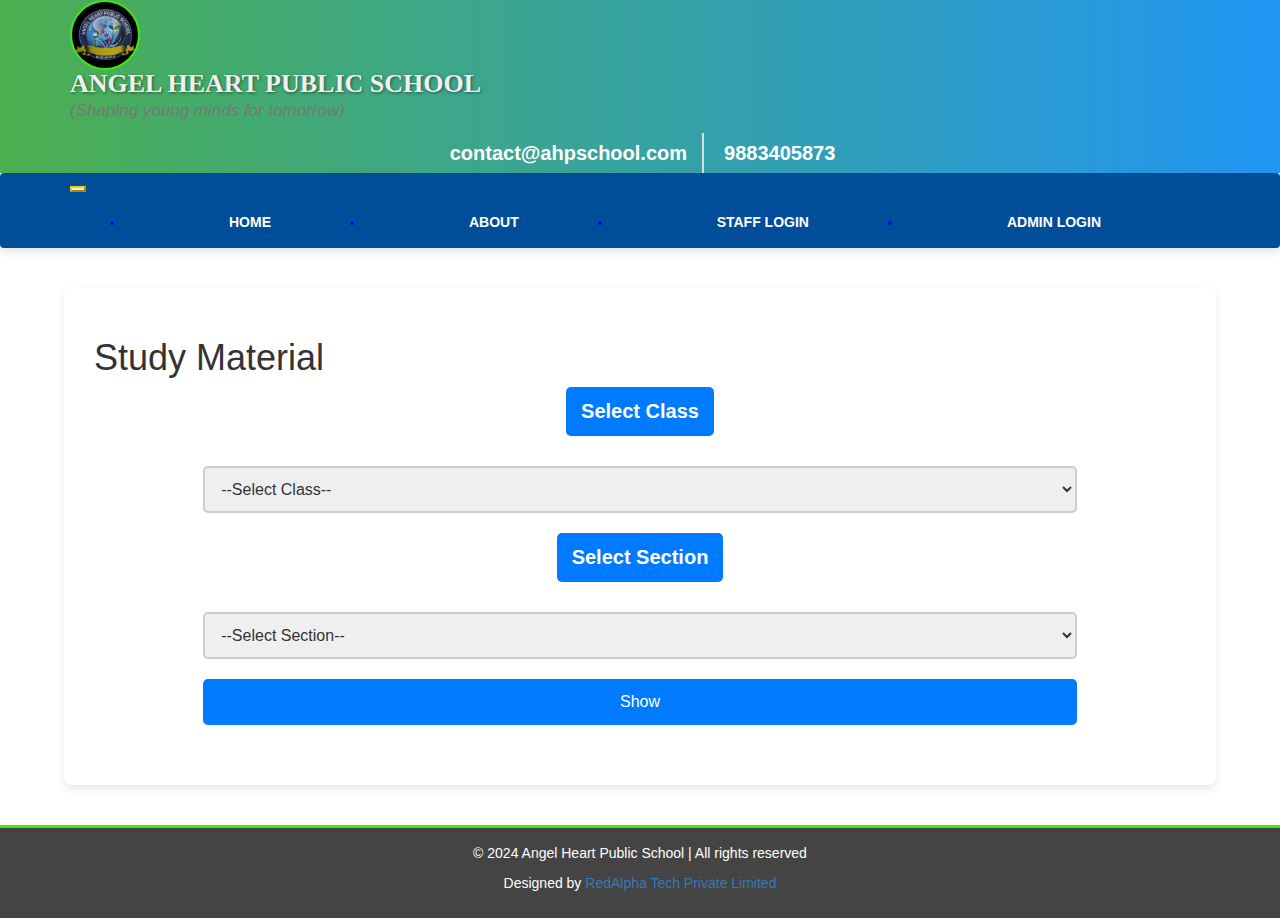
<file: stydymaterial.html>
<!doctype html>
<html lang="en">

<head>
    <!-- Required meta tags -->
    <meta charset="utf-8">
    <meta name="viewport" content="width=device-width, initial-scale=1, shrink-to-fit=no">

    <!-- Bootstrap CSS -->
    <link rel="stylesheet" href="https://cdn.jsdelivr.net/npm/bootstrap@4.1.3/dist/css/bootstrap.min.css"
        integrity="sha384-MCw98/SFnGE8fJT3GXwEOngsV7Zt27NXFoaoApmYm81iuXoPkFOJwJ8ERdknLPMO" crossorigin="anonymous">
    <link rel="stylesheet" href="style.css">
    <link rel="stylesheet" href="https://maxcdn.bootstrapcdn.com/bootstrap/3.4.1/css/bootstrap.min.css">
    <script src="https://ajax.googleapis.com/ajax/libs/jquery/3.7.1/jquery.min.js"></script>
    <script src="https://maxcdn.bootstrapcdn.com/bootstrap/3.4.1/js/bootstrap.min.js"></script>
    <link rel="stylesheet" href="https://cdnjs.cloudflare.com/ajax/libs/font-awesome/6.6.0/css/all.min.css"
        integrity="sha512-Kc323vGBEqzTmouAECnVceyQqyqdsSiqLQISBL29aUW4U/M7pSPA/gEUZQqv1cwx4OnYxTxve5UMg5GT6L4JJg=="
        crossorigin="anonymous" referrerpolicy="no-referrer" />

    <title>Welcome to Angel Heart Public School</title>
</head>

<body>
    <!-- Header Section -->
    <!-- Enhanced Header Section -->
    <header class="header p-3 bg-gradient border-bottom">
        <div class="container d-flex justify-content-between align-items-center">
            <!-- School Logo and Name -->
            <div class="logo-section d-flex align-items-center">
                <img src="school-logo.png" alt="School Logo" class="school-logo animated-logo">
                <div>
                    <h1 class="school-name mb-0">Angel Heart Public School</h1>
                    <p class="text-muted mb-0">(Shaping young minds for tomorrow)</p>
                </div>
            </div>
    
            <!-- Contact Information -->
            
        </div>
        <div class="contact-info d-flex justify-content-center align-items-center">
            <div class="contact-item d-flex align-items-center">
                <i class="fa-solid fa-envelope" title="Send Email"></i>
                <a href="mailto:contact@ahpschool.com">contact@ahpschool.com</a>
            </div>
            <div class="separator"></div>
            <div class="contact-item d-flex align-items-center">
                <i class="fa-solid fa-phone" title="Call Us"></i>
                <a href="tel:+11234567890">9883405873</a>
            </div>
            <!-- <div class="separator"></div> -->
            <!-- <div class="contact-item d-flex align-items-center">
                <i class="fa-brands fa-whatsapp" title="Chat on WhatsApp"></i>
                <a href="https://wa.me/19876543210" target="_blank">+1-987-654-3210</a>
            </div> -->
        </div>
        
        
    </header>
    
        <!-- Navbar Section -->
        <nav class="navbar navbar-expand-lg navbar-light bg-light">
            <div class="container">
                <button class="navbar-toggler" type="button" data-toggle="collapse" data-target="#navbarNav"
                    aria-controls="navbarNav" aria-expanded="false" aria-label="Toggle navigation">
                    <span class="navbar-toggler-icon"></span>
                </button>
                <div class="collapse navbar-collapse" id="navbarNav">
                    <ul class="navbar-nav w-100 d-flex justify-content-between">
                        <li class="nav-item flex-grow-1 text-center"><a class="nav-link" href="index.html"><i class="fa-solid fa-house"></i>Home</a></li>
                        <li class="nav-item flex-grow-1 text-center"><a class="nav-link" href="about.html"><i class="fa-solid fa-address-card"></i>About</a></li>
                        <li class="nav-item flex-grow-1 text-center"><a class="nav-link" href="#staff-login"><i class="fa-solid fa-user-tie"></i>Staff Login</a>
                        </li>
                        <li class="nav-item flex-grow-1 text-center"><a class="nav-link" href="#admin-login"><i class="fa-solid fa-user" style="size: 3rem;"></i>Admin Login</a>
                        </li>
                    </ul>
                </div>
            </div>
        </nav>
    <style>
        /* General Styling */
       
        /* Container */
        .container1 {
            width: 90%;
            max-width: 1200px;
            margin: 40px auto;
            padding: 30px;
            background-color: #fff;
            border-radius: 8px;
            box-shadow: 0 4px 8px rgba(0, 0, 0, 0.1);
        }

        /* Form Section */
        .form-section {
            display: flex;
            flex-direction: column;
            align-items: center;
            gap: 20px;
            margin-bottom: 30px;
        }

        .form-section select, .form-section button {
            padding: 12px;
            font-size: 16px;
            border: 2px solid #ccc;
            border-radius: 5px;
            outline: none;
            transition: all 0.3s ease;
            width: 80%;
        }

        .form-section select:focus, .form-section button:focus {
            border-color: #007BFF;
        }

        .form-section button {
            background-color: #007BFF;
            color: white;
            cursor: pointer;
            border: none;
            transition: background-color 0.3s ease;
        }

        .form-section button:hover {
            background-color: #0056b3;
        }

        /* Table Section */
        .table-container {
            margin-top: 30px;
            display: none;
        }

        table {
            width: 100%;
            border-collapse: collapse;
            margin-top: 20px;
        }

        table th, table td {
            padding: 14px 20px;
            text-align: left;
            font-size: 16px;
            border: 1px solid #ddd; /* Border for table cells */
        }

        table th {
            background-color: #28a745;
            color: white;
        }

        table tr:nth-child(even) {
            background-color: #f9f9f9;
        }

        table tr:hover {
            background-color: #f1f1f1;
        }

        table td {
            font-size: 16px;
            color: #555;
        }

        /* Table Row Actions */
        button.view-material {
            background-color: #28a745;
            color: white;
            padding: 6px 12px;
            border: none;
            border-radius: 4px;
            cursor: pointer;
            font-size: 14px;
        }

        button.view-material:hover {
            background-color: #218838;
        }

        /* Responsive Design */
        @media (max-width: 768px) {
            .form-section select, .form-section button {
                width: 100%;
            }

            table {
                font-size: 14px;
            }

            table th, table td {
                padding: 10px;
            }
        }
        /* Style for the label */
label {
    display: block;                /* Makes the label take up the full width */
    padding: 10px 15px;            /* Adds padding inside the label */
    margin-bottom: 10px;           /* Adds margin below the label */
    background-color: #007BFF;     /* Blue background color */
    color: white;                  /* White text color */
    border-radius: 5px;            /* Rounded corners */
    font-size: 20px;               /* Font size */
    width: fit-content;            /* Adjusts the width based on content */
    box-sizing: border-box;        /* Ensures padding and border are included in the width calculation */
}


    </style>
</head>
<body>

    <div class="container1">
        <div class="header">
            <h1>Study Material</h1>
        </div>

        <div class="form-section">
            <label for="class-select">Select Class</label>
            <select id="class-select">
                <option value="">--Select Class--</option>
                <option value="Class 1">Class 1</option>
                <option value="Class 2">Class 2</option>
                <option value="Class 3">Class 3</option>
            </select>

            <label for="section-select">Select Section</label>
            <select id="section-select">
                <option value="">--Select Section--</option>
                <option value="A">A</option>
                <option value="B">B</option>
                <option value="C">C</option>
            </select>

            <button onclick="showTable()">Show</button>
        </div>

        <div class="table-container" id="table-container">
            <table id="study-material-table">
                <thead>
                    <tr>
                        <th>Teacher Name</th>
                        <th>Subject</th>
                        <th>Date Uploaded</th>
                        <th>Material</th>
                    </tr>
                </thead>
                <tbody>
                    <!-- Data will be populated here dynamically -->
                </tbody>
            </table>
        </div>
    </div>
        <!-- Footer Section -->
        <footer class="footer bg-dark text-white text-center py-3">
            <p>&copy; 2024 Angel Heart Public School | All rights reserved</p>
            <p>Designed by <a href="https://soumya-xd.github.io/ds/#">RedAlpha Tech Private Limited</a></p>
        </footer>

    <script>
        function showTable() {
            const classSelect = document.getElementById('class-select');
            const sectionSelect = document.getElementById('section-select');
            const classValue = classSelect.value;
            const sectionValue = sectionSelect.value;

            // Check if both class and section are selected
            if (classValue === "" || sectionValue === "") {
                alert("Please select both class and section.");
                return;
            }

            // Hide the table container by default
            const tableContainer = document.getElementById('table-container');
            tableContainer.style.display = "block";

            // Sample data for the table (replace with dynamic data from a backend or database)
            const data = [
                { teacherName: 'Mr. Smith', subject: 'Math', dateUploaded: '2024-11-20', material: 'Math Notes.pdf' },
                { teacherName: 'Mrs. Johnson', subject: 'English', dateUploaded: '2024-11-22', material: 'English Grammar.pdf' },
                { teacherName: 'Mr. Brown', subject: 'Science', dateUploaded: '2024-11-18', material: 'Science PPT.pptx' }
            ];

            // Filter data based on class and section
            const filteredData = data.filter(item => {
                // Add filtering logic for class and section (this can be extended)
                return true;
            });

            // Get the table body
            const tableBody = document.getElementById('study-material-table').getElementsByTagName('tbody')[0];
            tableBody.innerHTML = ''; // Clear the previous data

            // Loop through filtered data and create table rows
            filteredData.forEach(material => {
                const row = document.createElement('tr');

                row.innerHTML = `
                    <td>${material.teacherName}</td>
                    <td>${material.subject}</td>
                    <td>${material.dateUploaded}</td>
                    <td><button class="view-material" onclick="viewMaterial('${material.material}')">See Material</button></td>
                `;
                tableBody.appendChild(row);
            });
        }

        function viewMaterial(material) {
            alert('You are now viewing: ' + material);
        }
    </script>
    <script src="https://code.jquery.com/jquery-3.3.1.min.js"
        integrity="sha384-tsQFQP29ujpAAmcVXj8aD+5yXk5LCQmTbtniRgF0E4CsDYM+7jlgB4MZr9jtqsbE"
        crossorigin="anonymous"></script>
    <script src="https://cdn.jsdelivr.net/npm/popper.js@1.14.3/dist/umd/popper.min.js"
        integrity="sha384-ZMP7rVo3mIyk0WLaUAdn689aCwoqbBJiSnjAK/l8WvCWPIPm49" crossorigin="anonymous"></script>
    <script src="https://cdn.jsdelivr.net/npm/bootstrap@4.1.3/dist/js/bootstrap.min.js"
        integrity="sha384-ChfqqxuZUCnJSK3+MXmPNIyE6ZbWh2IMqE241rYiqJxyMiZ6OW/JmZQ5stwEULTy"
        crossorigin="anonymous"></script>
</body>

</html>
</file>
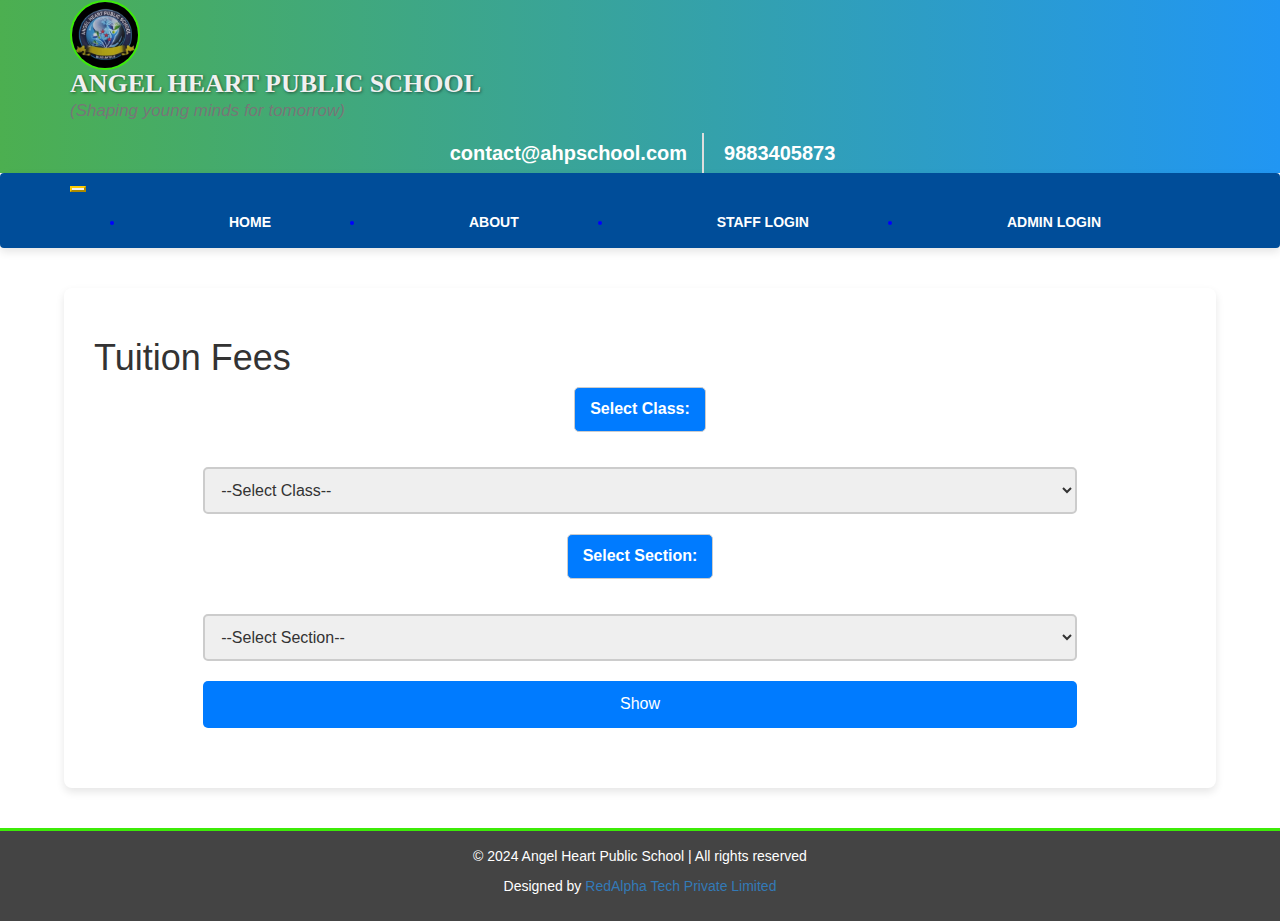
<file: tutionfees.html>
<!doctype html>
<html lang="en">

<head>
    <!-- Required meta tags -->
    <meta charset="utf-8">
    <meta name="viewport" content="width=device-width, initial-scale=1, shrink-to-fit=no">

    <!-- Bootstrap CSS -->
    <link rel="stylesheet" href="https://cdn.jsdelivr.net/npm/bootstrap@4.1.3/dist/css/bootstrap.min.css"
        integrity="sha384-MCw98/SFnGE8fJT3GXwEOngsV7Zt27NXFoaoApmYm81iuXoPkFOJwJ8ERdknLPMO" crossorigin="anonymous">
    <link rel="stylesheet" href="style.css">
    <link rel="stylesheet" href="https://maxcdn.bootstrapcdn.com/bootstrap/3.4.1/css/bootstrap.min.css">
    <script src="https://ajax.googleapis.com/ajax/libs/jquery/3.7.1/jquery.min.js"></script>
    <script src="https://maxcdn.bootstrapcdn.com/bootstrap/3.4.1/js/bootstrap.min.js"></script>
    <link rel="stylesheet" href="https://cdnjs.cloudflare.com/ajax/libs/font-awesome/6.6.0/css/all.min.css"
        integrity="sha512-Kc323vGBEqzTmouAECnVceyQqyqdsSiqLQISBL29aUW4U/M7pSPA/gEUZQqv1cwx4OnYxTxve5UMg5GT6L4JJg=="
        crossorigin="anonymous" referrerpolicy="no-referrer" />

    <title>Welcome to Angel Heart Public School</title>
</head>

<body>
    <!-- Header Section -->
    <!-- Enhanced Header Section -->
    <header class="header p-3 bg-gradient border-bottom">
        <div class="container d-flex justify-content-between align-items-center">
            <!-- School Logo and Name -->
            <div class="logo-section d-flex align-items-center">
                <img src="school-logo.png" alt="School Logo" class="school-logo animated-logo">
                <div>
                    <h1 class="school-name mb-0">Angel Heart Public School</h1>
                    <p class="text-muted mb-0">(Shaping young minds for tomorrow)</p>
                </div>
            </div>

            <!-- Contact Information -->

        </div>
        <div class="contact-info d-flex justify-content-center align-items-center">
            <div class="contact-item d-flex align-items-center">
                <i class="fa-solid fa-envelope" title="Send Email"></i>
                <a href="mailto:contact@ahpschool.com">contact@ahpschool.com</a>
            </div>
            <div class="separator"></div>
            <div class="contact-item d-flex align-items-center">
                <i class="fa-solid fa-phone" title="Call Us"></i>
                <a href="tel:+11234567890">9883405873</a>
            </div>
            <!-- <div class="separator"></div> -->
            <!-- <div class="contact-item d-flex align-items-center">
                <i class="fa-brands fa-whatsapp" title="Chat on WhatsApp"></i>
                <a href="https://wa.me/19876543210" target="_blank">+1-987-654-3210</a>
            </div> -->
        </div>


    </header>

    <!-- Navbar Section -->
    <nav class="navbar navbar-expand-lg navbar-light bg-light">
        <div class="container">
            <button class="navbar-toggler" type="button" data-toggle="collapse" data-target="#navbarNav"
                aria-controls="navbarNav" aria-expanded="false" aria-label="Toggle navigation">
                <span class="navbar-toggler-icon"></span>
            </button>
            <div class="collapse navbar-collapse" id="navbarNav">
                <ul class="navbar-nav w-100 d-flex justify-content-between">
                    <li class="nav-item flex-grow-1 text-center"><a class="nav-link" href="index.html"><i
                                class="fa-solid fa-house"></i>Home</a></li>
                    <li class="nav-item flex-grow-1 text-center"><a class="nav-link" href="about.html"><i
                                class="fa-solid fa-address-card"></i>About</a></li>
                    <li class="nav-item flex-grow-1 text-center"><a class="nav-link" href="#staff-login"><i
                                class="fa-solid fa-user-tie"></i>Staff Login</a>
                    </li>
                    <li class="nav-item flex-grow-1 text-center"><a class="nav-link" href="#admin-login"><i
                                class="fa-solid fa-user" style="size: 3rem;"></i>Admin Login</a>
                    </li>
                </ul>
            </div>
        </div>
    </nav>


    <style>
        /* General Styling */
        /* General Styling */



        /* Container */
        .container1 {
            width: 90%;
            max-width: 1200px;
            margin: 40px auto;
            padding: 30px;
            background-color: #fff;
            border-radius: 8px;
            box-shadow: 0 4px 8px rgba(0, 0, 0, 0.1);
        }

        /* .header h1 {
            font-size: 36px;
            font-weight: 600;
        } */

        /* Form Section */
        .form-section {
            display: flex;
            flex-direction: column;
            /* Change this to column to make the elements stack vertically */
            align-items: center;
            /* Center align the items */
            gap: 20px;
            margin-bottom: 30px;
        }

        .form-section select,
        .form-section button {
            padding: 12px;
            font-size: 16px;
            border: 2px solid #ccc;
            border-radius: 5px;
            outline: none;
            transition: all 0.3s ease;
            width: 80%;
            /* Adjust width for better mobile responsiveness */
        }

        .form-section select:focus,
        .form-section button:focus {
            border-color: #007BFF;
        }

        .form-section button {
            background-color: #007BFF;
            color: white;
            cursor: pointer;
            border: none;
            transition: background-color 0.3s ease;
            width: 80%;
            /* Adjust width */
        }

        .form-section button:hover {
            background-color: #0056b3;
        }

        /* Table Section */
        .table-container {
            margin-top: 30px;
            display: none;
        }

        table {
            width: 100%;
            border-collapse: collapse;
            margin-top: 20px;
        }

        table th,
        table td {
            padding: 14px 20px;
            text-align: left;
            font-size: 16px;
            border: 1px solid #ddd;
            /* Add border to each cell */
        }

        table th {
            background-color: #28a745;
            color: white;
        }

        table tr:nth-child(even) {
            background-color: #f9f9f9;
        }

        table tr:hover {
            background-color: #f1f1f1;
        }

        table td {
            font-size: 16px;
            color: #555;
        }

        /* Table Row Actions */
        button.view-details {
            background-color: #28a745;
            color: white;
            padding: 6px 12px;
            border: none;
            border-radius: 4px;
            cursor: pointer;
            font-size: 14px;
        }

        button.view-details:hover {
            background-color: #218838;
        }

        /* Responsive Design */
        @media (max-width: 768px) {

            .form-section select,
            .form-section button {
                width: 100%;
            }

            table {
                font-size: 14px;
            }

            table th,
            table td {
                padding: 10px;
            }

            .contact-info a {
                font-size: 13px;
            }

            .school-name {
                font-size: 16px;
            }
        }

        /* Style for the label */
        label {
            display: inline-block;
            /* Ensures the label is treated as a block element */
            padding: 10px 15px;
            /* Adds padding inside the label box */
            margin-bottom: 10px;
            /* Adds margin at the bottom of the label */
            background-color: #007BFF;
            /* Blue background for the label */
            border: 1px solid #ccc;
            /* Border around the label */
            border-radius: 5px;
            /* Rounded corners */
            font-size: 16px;
            /* Adjust the font size */
            color: #fff;
            /* White text color for contrast */
            width: 100%;
            /* Makes the label take full width */
            box-sizing: border-box;
            /* Includes padding and border in the width calculation */
        }

        /* Optional: If you want it to be more specific for labels inside form sections */
        .form-section label {
            width: auto;
            /* Set width to auto for labels */
            margin-bottom: 15px;
            /* Adjust margin if needed */
        }
    </style>
    </head>

    <body>

        <div class="container1">
            <div class="header">
                <h1>Tuition Fees</h1>
            </div>

            <div class="form-section">
                <label for="class-select">Select Class:</label>
                <select id="class-select">
                    <option value="">--Select Class--</option>
                    <option value="Class 1">Class 1</option>
                    <option value="Class 2">Class 2</option>
                    <option value="Class 3">Class 3</option>
                    <!-- Add more classes here -->
                </select>

                <label for="section-select">Select Section:</label>
                <select id="section-select">
                    <option value="">--Select Section--</option>
                    <option value="A">A</option>
                    <option value="B">B</option>
                    <option value="C">C</option>
                    <!-- Add more sections here -->
                </select>

                <button onclick="showTable()">Show</button>
            </div>

            <div class="table-container" id="table-container">
                <table id="tuition-fees-table">
                    <thead>
                        <tr>
                            <th>Roll No</th>
                            <th>Student Name</th>
                            <th>Parent Name</th>
                            <th>Total Tuition Fees</th>
                            <th>Paid Fees</th>
                            <th>Remaining Fees</th>
                            <th>Submission Deadline</th>
                        </tr>
                    </thead>
                    <tbody>
                        <!-- Data will be populated here dynamically -->
                    </tbody>
                </table>
            </div>
        </div>
        <footer class="footer bg-dark text-white text-center py-3">
            <p>&copy; 2024 Angel Heart Public School | All rights reserved</p>
            <p>Designed by <a href="https://soumya-xd.github.io/ds/#">RedAlpha Tech Private Limited</a></p>
        </footer>

        <script>
            function showTable() {
                const classSelect = document.getElementById('class-select');
                const sectionSelect = document.getElementById('section-select');
                const classValue = classSelect.value;
                const sectionValue = sectionSelect.value;

                // Check if both class and section are selected
                if (classValue === "" || sectionValue === "") {
                    alert("Please select both class and section.");
                    return;
                }

                // Hide the table container by default
                const tableContainer = document.getElementById('table-container');
                tableContainer.style.display = "block";

                // Sample data for the table (replace with dynamic data from a backend or database)
                const data = [
                    { rollNo: 1, studentName: 'John Doe', parentName: 'Mr. Doe', totalFees: 5000, paidFees: 2000, remainingFees: 3000, deadline: '2024-11-30' },
                    { rollNo: 2, studentName: 'Jane Smith', parentName: 'Mrs. Smith', totalFees: 5000, paidFees: 2500, remainingFees: 2500, deadline: '2024-12-05' },
                    { rollNo: 3, studentName: 'Sam Brown', parentName: 'Mr. Brown', totalFees: 5000, paidFees: 5000, remainingFees: 0, deadline: '2024-11-25' }  // Fees cleared
                ];

                // Filter data based on class and section
                const filteredData = data.filter(student => {
                    // Add filtering logic for class and section (this can be extended)
                    return student.class === classValue && student.section === sectionValue;
                });

                // Get the table body
                const tableBody = document.getElementById('tuition-fees-table').getElementsByTagName('tbody')[0];
                tableBody.innerHTML = ''; // Clear the previous data

                // Loop through filtered data and create table rows
                filteredData.forEach(student => {
                    const row = document.createElement('tr');
                    const paidStatus = student.remainingFees === 0 ? 'Paid' : student.paidFees;

                    row.innerHTML = `
            <td>${student.rollNo}</td>
            <td>${student.studentName}</td>
            <td>${student.parentName}</td>
            <td>${student.totalFees}</td>
            <td>${paidStatus}</td>
            <td>${student.remainingFees}</td>
            <td>${student.deadline}</td>
        `;
                    tableBody.appendChild(row);
                });
            }

        </script>
        <!-- Optional JavaScript -->
        <!-- jQuery first, then Popper.js, then Bootstrap JS -->
        <script src="https://code.jquery.com/jquery-3.3.1.min.js"
            integrity="sha384-tsQFQP29ujpAAmcVXj8aD+5yXk5LCQmTbtniRgF0E4CsDYM+7jlgB4MZr9jtqsbE"
            crossorigin="anonymous"></script>
        <script src="https://cdn.jsdelivr.net/npm/popper.js@1.14.3/dist/umd/popper.min.js"
            integrity="sha384-ZMP7rVo3mIyk0WLaUAdn689aCwoqbBJiSnjAK/l8WvCWPIPm49" crossorigin="anonymous"></script>
        <script src="https://cdn.jsdelivr.net/npm/bootstrap@4.1.3/dist/js/bootstrap.min.js"
            integrity="sha384-ChfqqxuZUCnJSK3+MXmPNIyE6ZbWh2IMqE241rYiqJxyMiZ6OW/JmZQ5stwEULTy"
            crossorigin="anonymous"></script>
    </body>
</body>

</html>
</file>
<file: style.css>
body {
    font-family: 'Arial', sans-serif;
    margin: 0;
    padding: 0;
    box-sizing: border-box;
    line-height: 1.6;
}

/* Header Section */
/* Header Background Gradient */
.bg-gradient {
    background: linear-gradient(90deg, #4caf50, #2196f3);
    color: white;
}

/* Logo Animation */
.animated-logo {
    width: 70px;
    margin-right: 10px;
    transition: transform 0.3s ease-in-out;
    border-radius: 10px;
    border: 2px solid #fff;
}

.animated-logo:hover {
    transform: scale(1.1);
}

.container {
    padding-right: 0px;
    padding-left: 0px;
    margin-right: 0;
    margin-left: 0;
}

/* Contact Icons */
.contact-info {
    display: flex;
    justify-content: space-between;
    align-items: center;
    /* padding: 10px 0; */
}

.contact-item {
    display: flex;
    align-items: center;
    font-size: 1rem;
    font-weight: bold;
    color: white;
}

.contact-item i {
    font-size: 2rem;
    margin-right: 5px;
    transition: transform 0.3s ease, color 0.3s ease;
}

.contact-item i:hover {
    color: #ff9800;
    transform: scale(1.2);
}

.contact-item a {
    text-decoration: none;
    color: #fff;
    transition: color 0.3s ease;
}

.contact-item a:hover {
    color: #ffcc00;
}

.separator {
    height: 40px;
    width: 2px;
    background-color: #ddd;
    margin: 0 15px;
}

.contact-info{
    justify-content: center;
    align-items: center;
}

.contact-info i {
    transition: color 0.3s ease-in-out, transform 0.3s ease-in-out;
    cursor: pointer;
    text-decoration: none;
    align-items: center;
}

.contact-info i:hover {
    color: #ff9800;
    transform: rotate(10deg);
}

/* Contact Links */
.contact-info a {
    font-size: 20px;
    font-weight: bold;
    text-decoration: none;
    transition: color 0.3s ease;
}

.contact-info a:hover {
    color: #fff;
}

/* School Name Styling */
.school-name {
    font-size: 26px;
    font-weight: bold;
    text-transform: uppercase;
    font-family: 'Georgia', serif;
    margin: 0;
    color: #f0f0f0;
    text-shadow: 1px 1px 3px rgba(0, 0, 0, 0.5);
}

/* Subtext Styling */
.text-muted {
    font-size: 1.7rem;
    font-style: italic;
    color: red;
}


.contact-info p {
    margin: 5px 0;
    color: #d4b60b;
}

/* Navbar Section */
.navbar {
    background-color: #004d99;
    border-bottom: 3px solid #ffcc00;
    box-shadow: 0 4px 8px skyblue;
    color: blue;
}

/* Navbar Styling */
.navbar {
    background-color: #004d99;
    box-shadow: 0 4px 8px rgba(0, 0, 0, 0.1);
}

.navbar-toggler-icon {
    background-image: url('data:image/svg+xml;charset=UTF8,%3Csvg xmlns="http://www.w3.org/2000/svg" viewBox="0 0 30 30"%3E%3Cpath stroke="rgba%280, 0, 0, 0.5%29" stroke-width="2" d="M4 7h22M4 15h22M4 23h22"/%3E%3C/svg%3E');
}

.navbar-nav .nav-link {
    color: white;
    font-weight: bold;
    text-transform: uppercase;
}

.navbar-nav{
    display: flex;
    justify-content: space-around;
    width: 100%;
}

.navbar-nav .nav-link:hover {
    color: #ffcc00;
}

/* Responsive Adjustments */
@media (max-width: 768px) {
    .navbar-nav {
        text-align: center;
    }

    .navbar-nav .nav-item {
        margin-bottom: 10px;
    }

    .contact-info a{
        font-size: 13px;
    }

    .school-name{
        font-size: 16px;
    }

    .animated-logo{
        width: 50px;
    }
}

@media (max-width: 576px) {
    .navbar {
        padding: 10px;
    }

    .navbar-toggler {
        margin: auto;
    }

    .contact-info a{
        font-size: 13px;
    }

    .school-name{
        font-size: 16px;
    }

    .animated-logo{
        width: 50px;
    }
}


.navbar a {
    color: #ffffff;
    text-decoration: none;
    padding: 12px 20px;
    display: block;
    transition: background-color 0.3s, color 0.3s;
    font-weight: bold;
}

.container {
    padding-right: 0px;
    padding-left: 0px;
}

.navbar a:hover {
    background-color: #0066cc;
    color: #ffcc00;
    border-radius: 5px;
}

.navbar-toggler {
    border-color: #ffcc00;
}

.navbar-toggler-icon {
    background-color: #ffffff;
}

.nav-item {
    text-align: center;
    flex-grow: 1;
}

.navbar-nav .nav-link a {
    color: #004d99;
}

.navbar-nav .nav-link i {
    font-size: 24px;
    padding-right: 10px;
    color: #004d99;
}


/* Active link styling */
.navbar .nav-link.active {
    background-color: #fff;
    color: #004d99;
    border-radius: 5px;
}

/* Carousel Section */
/* .carousel {
    position: relative;
    overflow: hidden;
    max-width: 85%;
    height: 500px;
    margin: 20px auto;
    border-radius: 15px;
    box-shadow: 0 5px 15px rgba(0, 0, 0, 0.2);
}

.carousel-inner img {
    width: 100%;
    height: 100%;
    object-fit: cover;
}

.carousel-item {
    position: absolute;
    top: 0;
    left: 0;
    width: 100%;
    height: 100%;
    opacity: 0;
    transition: opacity 1s;
}

.carousel-item.active {
    opacity: 1;
} */
/* Carousel Section */
.carousel {
    position: relative;
    overflow: hidden;
    max-width: 80%; /* Ensure it spans the full width on smaller screens */
    height: auto; /* Allow height to adjust dynamically */
    margin: 20px auto;
    border-radius: 15px;
    box-shadow: 0 5px 15px rgba(0, 0, 0, 0.2);
}

.carousel-inner img {
    width: 100%;
    height: auto; /* Ensure proportional resizing */
    object-fit: cover;
}

.carousel-item {
    position: relative;
    top: 0;
    left: 0;
    width: 100%;
    height: auto;
    opacity: 0;
    transition: opacity 1s;
}

.carousel-item.active {
    opacity: 1;
}

/* Responsive Adjustments for Carousel */
@media (max-width: 768px) {
    .carousel {
        max-width: 100%;
        border-radius: 10px; /* Slightly reduced border radius */
    }
    .menu-card p {
        font-size: 0.7rem;
        margin: 0;
    }
}

@media (max-width: 576px) {
    .carousel {
        max-width: 100%;
        border-radius: 5px; /* Smaller border radius for compact view */
    }
}


/* Menu Section */
.menu-section {
    display: flex;
    justify-content: space-around;
    background-color: #f5f5f5;
    padding: 15px 0;
    border-top: 2px solid #ddd;
}

.menu-item {
    padding: 15px;
    text-align: center;
    flex: 1;
    background-color: #fafafa;
    border: 1px solid #ddd;
    border-radius: 5px;
    margin: 0 5px;
    transition: background-color 0.3s, transform 0.3s;
    cursor: pointer;
}

.menu-item:hover {
    background-color: #ececec;
    transform: scale(1.05);
}

/* Menu Card Adjustments */
.menu-card {
    display: flex;
    flex-direction: column;
    align-items: center;
    justify-content: center;
    text-align: center;
    background-color: #fff;
    border-radius: 10px;
    padding: 15px;
    height: 150px; /* Ensures consistent height for all cards */
    transition: transform 0.3s, box-shadow 0.3s;
    cursor: pointer;
}

.menu-card img {
    height: 70px;
    width: 70px;
    border-radius: 15px;
    margin-bottom: 10px;
}

.menu-card p {
    font-size: 1rem;
    margin: 0;
}

/* For smaller devices */
@media (max-width: 576px) {
    .menu-card {
        flex: 1 1 auto; /* Makes the cards stretch evenly */
        height: auto; /* Ensures cards adjust based on content */
        margin-bottom: 10px; /* Adds spacing between cards */
    }

    .menu-card img {
        height: 50px;
        width: 50px;
    }

    .menu-card p {
        font-size: 0.9rem;
    }
}

.row.text-center > div {
    display: flex;
    flex-direction: column;
    justify-content: stretch;
    align-items: stretch;
}


/* Notice Board */
.notice-board {
    background-color: #fff8e1;
    padding: 20px;
    margin: 20px;
    border: 1px solid #f4c242;
    border-radius: 10px;
    box-shadow: 0 3px 10px rgba(0, 0, 0, 0.1);
}

.notice-board h2 {
    text-align: center;
    color: #444;
}

.notice-image {
    max-width: 100%;
    height: auto;
    border: 5px solid #f4c242;
    border-radius: 15px;
    box-shadow: 0 4px 8px rgba(0, 0, 0, 0.2);
}

/* Footer */
.footer {
    text-align: center;
    background-color: #444;
    color: #fff;
    padding: 15px 0;
    border-top: 3px solid #3deb08;
}

.logo-section img {
    border-radius: 50%;
    border: 2px solid #3deb08;
}

/* Menu Section */
.menu-item i {
    font-size: 24px;
    padding-right: 10px;
    vertical-align: middle;
}

.menu-item {
    display: flex;
    align-items: center;
    justify-content: center;
    padding: 15px;
    text-align: center;
    flex: 1;
    background-color: #fafafa;
    border: 1px solid #ddd;
    border-radius: 5px;
    margin: 0 5px;
    transition: background-color 0.3s, transform 0.3s;
    cursor: pointer;
}

.menu-item:hover {
    background-color: #ececec;
    transform: scale(1.05);
}

/* Styling for Menu Cards */
.menu-card {
    display: flex;
    /* Enable flexbox for centering */
    flex-direction: column;
    /* Stack the image and text vertically */
    align-items: center;
    /* Center align horizontally */
    justify-content: center;
    /* Center align vertically */
    text-align: center;
    /* Align text centrally */
    background-color: #fff;
    /* White background for each card */
    border-radius: 10px;
    /* Rounded corners */
    padding: 15px;
    /* Inner spacing */
    transition: transform 0.3s, box-shadow 0.3s;
    /* Smooth hover effects */
    cursor: pointer;
}

.menu-card img {
    display: block;
    /* Ensure the image is treated as a block-level element */
    margin-bottom: 10px;
    /* Add spacing below the image */
    height: 70px;
    /* Adjust size for consistency */
    width: 70px;
    /* Adjust size for consistency */
    border-radius: 15px;
    /* Rounded image corners */
}

.menu-card p {
    font-size: 2.5rem;
    /* Set text size */
    color: #333;
    /* Neutral text color */
    margin: 0;
    /* Remove default margins */

}

.menu-card p a {
    text-decoration: none;
    color: inherit;
}

.menu-card:hover {
    transform: scale(1.05);
    /* Slightly enlarge the card on hover */
    box-shadow: 0 5px 15px rgba(0, 0, 0, 0.2);
    /* Add shadow on hover */
}


.menu-grid {
    background: #f8f9fa;
    /* Light gray background for the menu section */
    padding: 40px 0;
    /* Vertical padding for the section */
}

.menu-grid h2 {
    font-weight: 600;
    /* Bold heading */
    margin-bottom: 20px;
    /* Space below the heading */
}

.text-primary {
    color: #007bff !important;
    /* Bootstrap primary blue */
}

.text-success {
    color: #28a745 !important;
    /* Bootstrap green */
}

.text-warning {
    color: #ffc107 !important;
    /* Bootstrap yellow */
}

.text-danger {
    color: #dc3545 !important;
    /* Bootstrap red */
}

/* Responsive adjustments for smaller devices */
@media (max-width: 576px) {
    .menu-card {
        margin-bottom: 15px;
        /* Add space between cards on small screens */
    }
}
</file>
